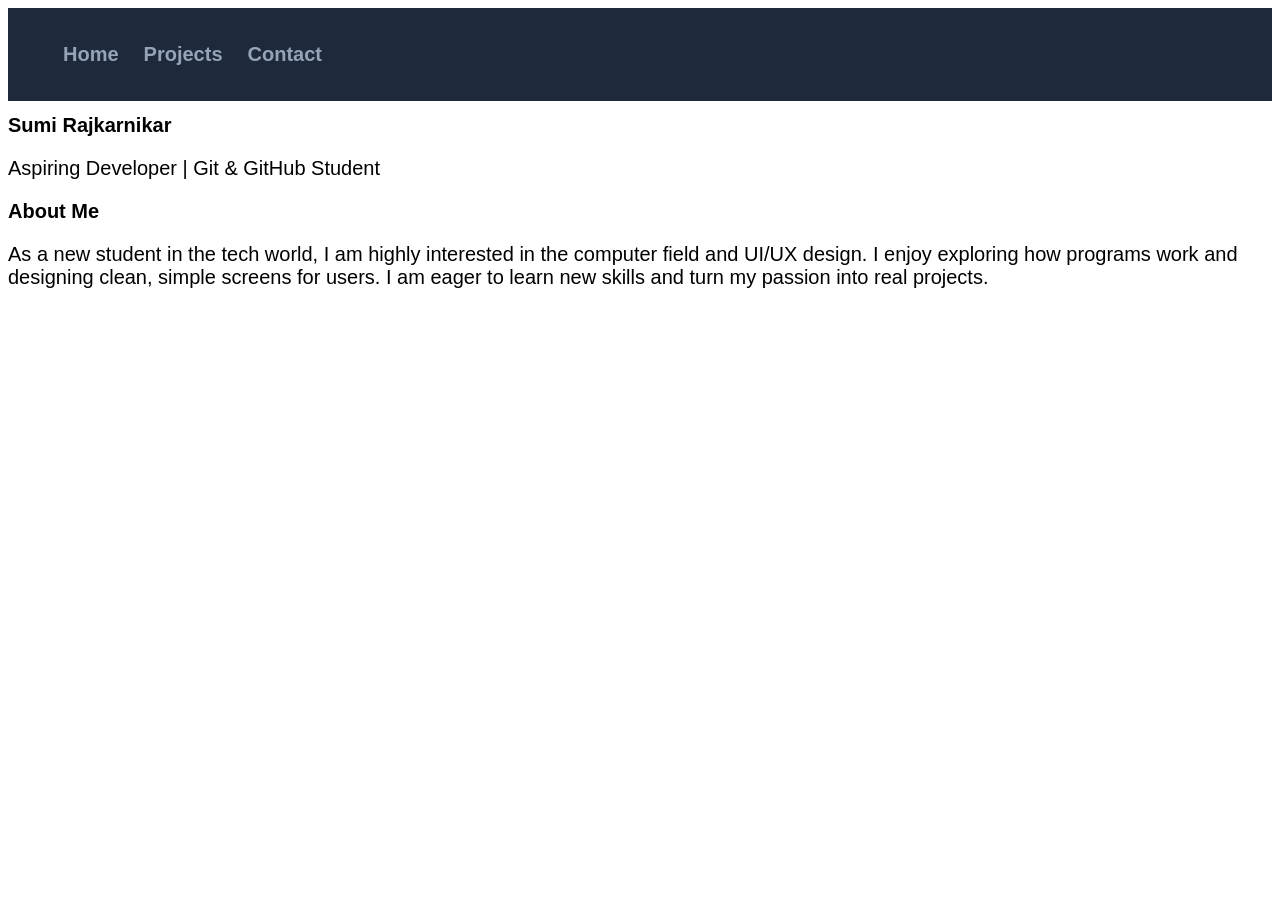
<file: index.html>
<!DOCTYPE html>
<html lang="en">
<head>
    <meta charset="UTF-8">
    <meta name="viewport" content="width=device-width, initial-scale=1.0">
    <title>Your Name | Portfolio</title>
    <link rel="stylesheet" href="style.css">
</head>
<body>
    <header>
        <div class="nav-bar"> 
            <ul>
                <li><a href="index.html">Home</a></li>
                <li><a href="projects.html">Projects</a></li>
                <li><a href="contact.html">Contact</a></li>
            </ul>
        </div>
        <h1>Sumi Rajkarnikar</h1>
        <p>Aspiring Developer | Git & GitHub Student</p>
    </header>
    <main>
        <section>
            <h2>About Me</h2>
            <p>As a new student in the tech world, I am highly interested in the computer field and UI/UX design. I enjoy exploring how programs work and designing clean, simple screens for users. I am eager to learn new skills and turn my passion into real projects.</p>
        </section>
    </main>
</body>
</html>
</file>
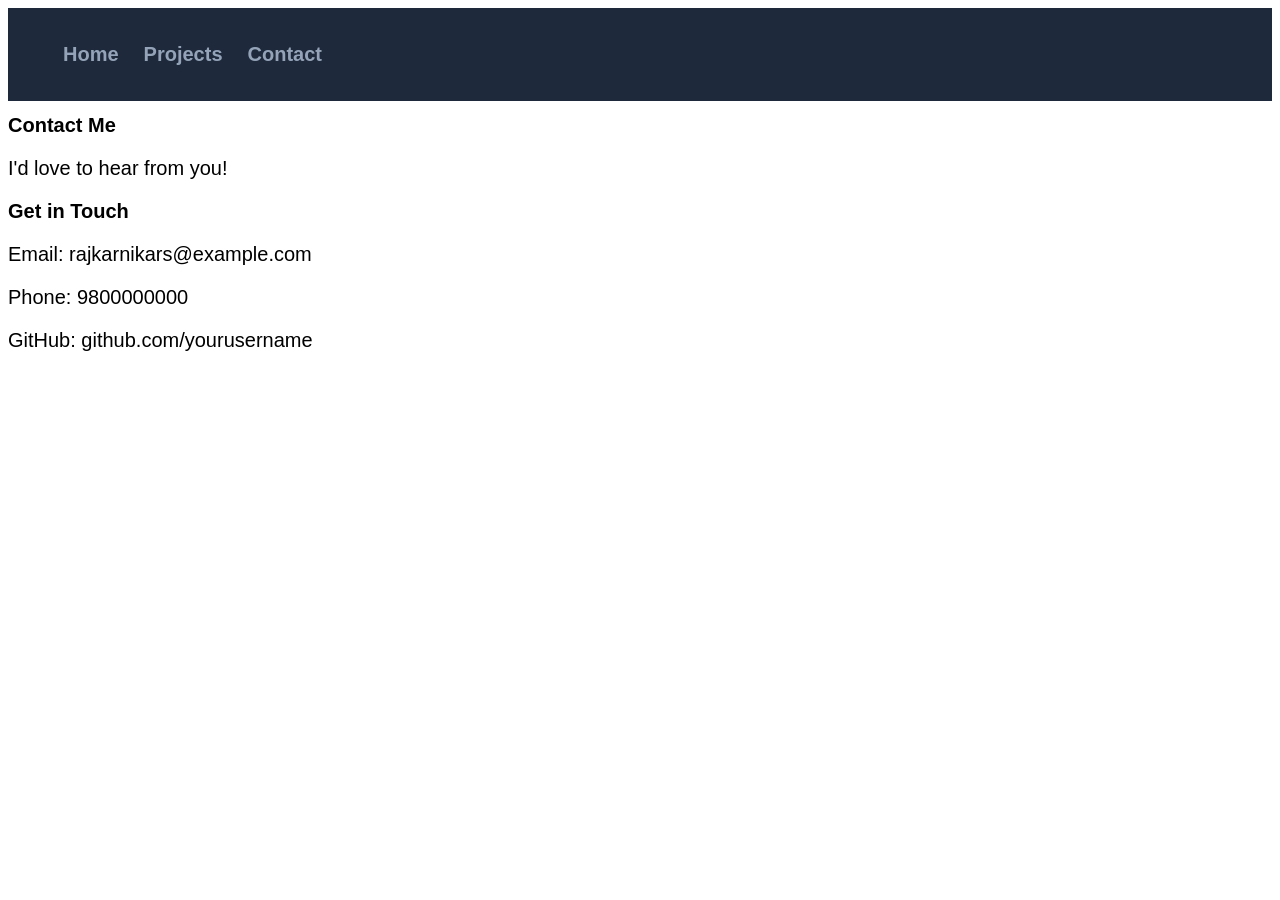
<file: contact.html>
<!DOCTYPE html>
<html lang="en">
<head>
    <meta charset="UTF-8">
    <meta name="viewport" content="width=device-width, initial-scale=1.0">
    <title>Contact | Your Name</title>
    <link rel="stylesheet" href="style.css">
</head>
<body>
    <header>
        <div class="nav-bar"> 
            <ul>
                <li><a href="index.html">Home</a></li>
                <li><a href="projects.html">Projects</a></li>
                <li><a href="contact.html">Contact</a></li>
            </ul>
        </div>
        <h1>Contact Me</h1>
        <p>I'd love to hear from you!</p>
    </header>

    <main>
        <section>
            <h2>Get in Touch</h2>

            <p>Email: rajkarnikars@example.com</p>
            <p>Phone: 9800000000</p>
            <p>GitHub: github.com/yourusername</p>
        </section>
    </main>
</body>
</html>
</file>
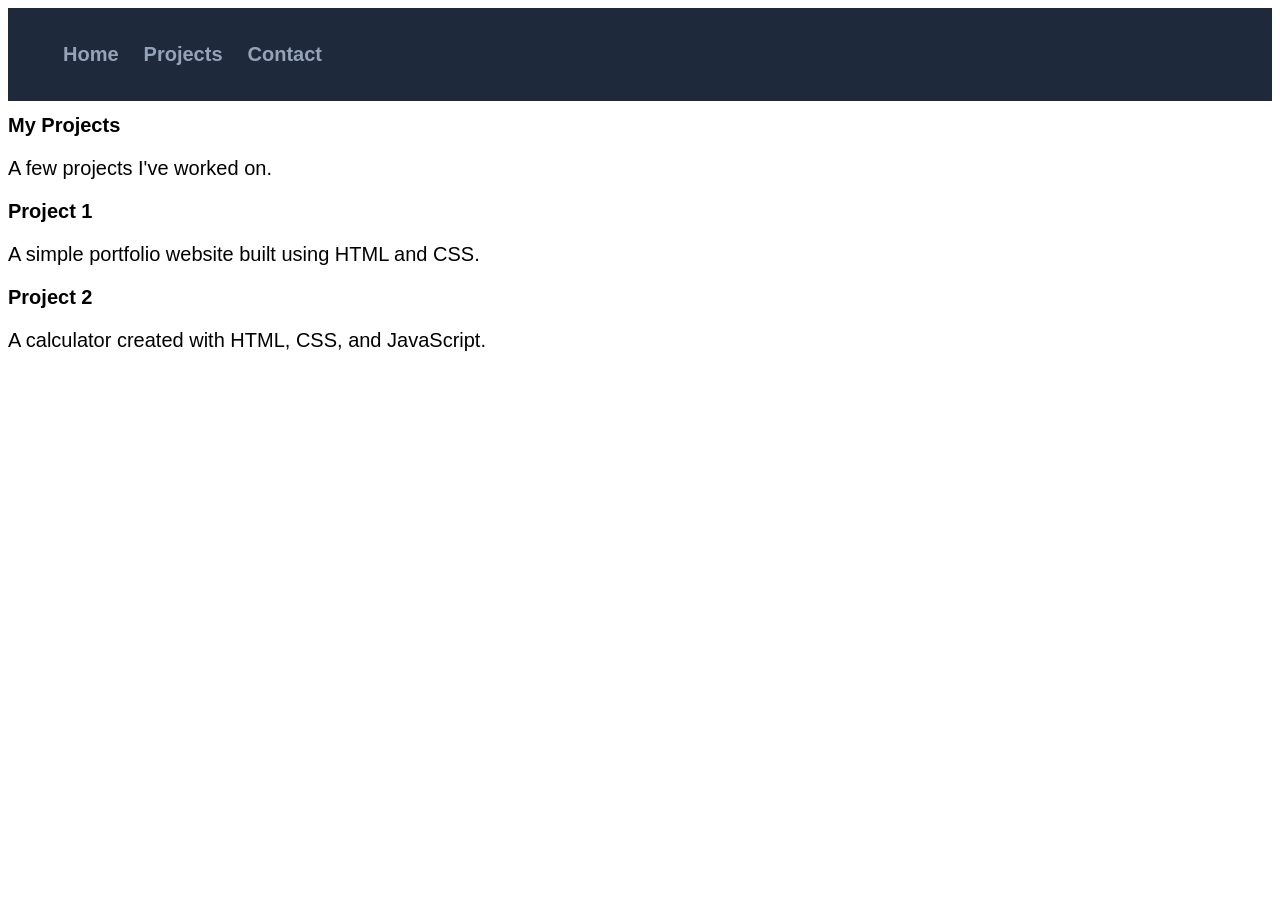
<file: projects.html>
<!DOCTYPE html>
<html lang="en">
<head>
    <meta charset="UTF-8">
    <meta name="viewport" content="width=device-width, initial-scale=1.0">
    <title>Projects | Your Name</title>
    <link rel="stylesheet" href="style.css">
</head>
<body>
    <header>
        <div class="nav-bar"> 
            <ul>
                <li><a href="index.html">Home</a></li>
                <li><a href="projects.html">Projects</a></li>
                <li><a href="contact.html">Contact</a></li>
            </ul>
        </div>
        <h1>My Projects</h1>
        <p>A few projects I've worked on.</p>
    </header>

    <main>
        <section>
            <h2>Project 1</h2>
            <p>A simple portfolio website built using HTML and CSS.</p>
        </section>

        <section>
            <h2>Project 2</h2>
            <p>A calculator created with HTML, CSS, and JavaScript.</p>
        </section>
    </main>
</body>
</html>
</file>
<file: style.css>
*{
    font-size: 20px;
    font-family: Verdana, Geneva, Tahoma, sans-serif;
}

.nav-bar {
    background-color: #1e293b; 
    padding: 15px;
}

.nav-bar ul {
    list-style: none;
    display: flex;
    gap: 25px; 
}

.nav-bar a {
    text-decoration: none;
    color: #94a3b8;
    font-weight: 600;
    transition: color 0.3s ease;
}

.nav-bar a:hover {
    padding-bottom: 6px;
    border-bottom: 2px solid blue; 
}
</file>
